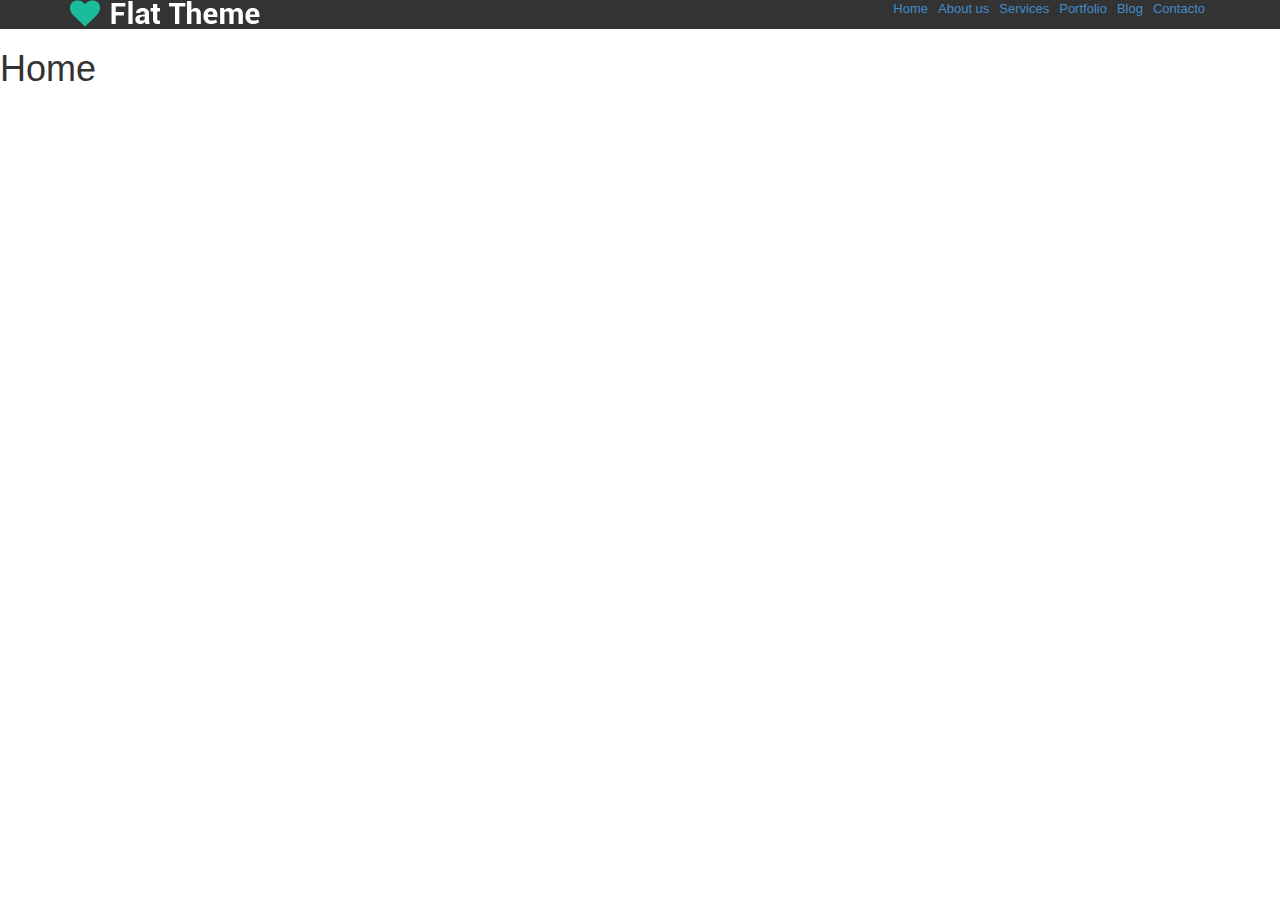
<file: index.html>
<!DOCTYPE html><html><head><meta charset="utf-8"><meta http-equiv="X-UA-Compatible" content="IE=edge"><meta name="viewport" content="width=device-width, initial-scale=1"><link href="css/bootstrap.min.css" rel="stylesheet"><link href="css/font-awesome.min.css" rel="stylesheet"><link href="css/main.css" rel="stylesheet"><script src="js/jquery.js"></script><script src="js/bootstrap.min.js"></script><script src="js/main.js"></script><title>Titulo de articulo</title></head><body><div class="header"><div class="container"><a href="#"><img src="images/logo.png"></a><ul class="list-inline list-unstyled pull-right"><li><a href="index.html">Home</a></li><li><a href="about-us.html">About us</a></li><li><a href="services.html">Services</a></li><li><a href="portfolio.html">Portfolio</a></li><li><a href="blog.html">Blog</a></li><li><a href="contacto.html">Contacto</a></li></ul></div></div><h1>Home</h1></body></html>
</file>
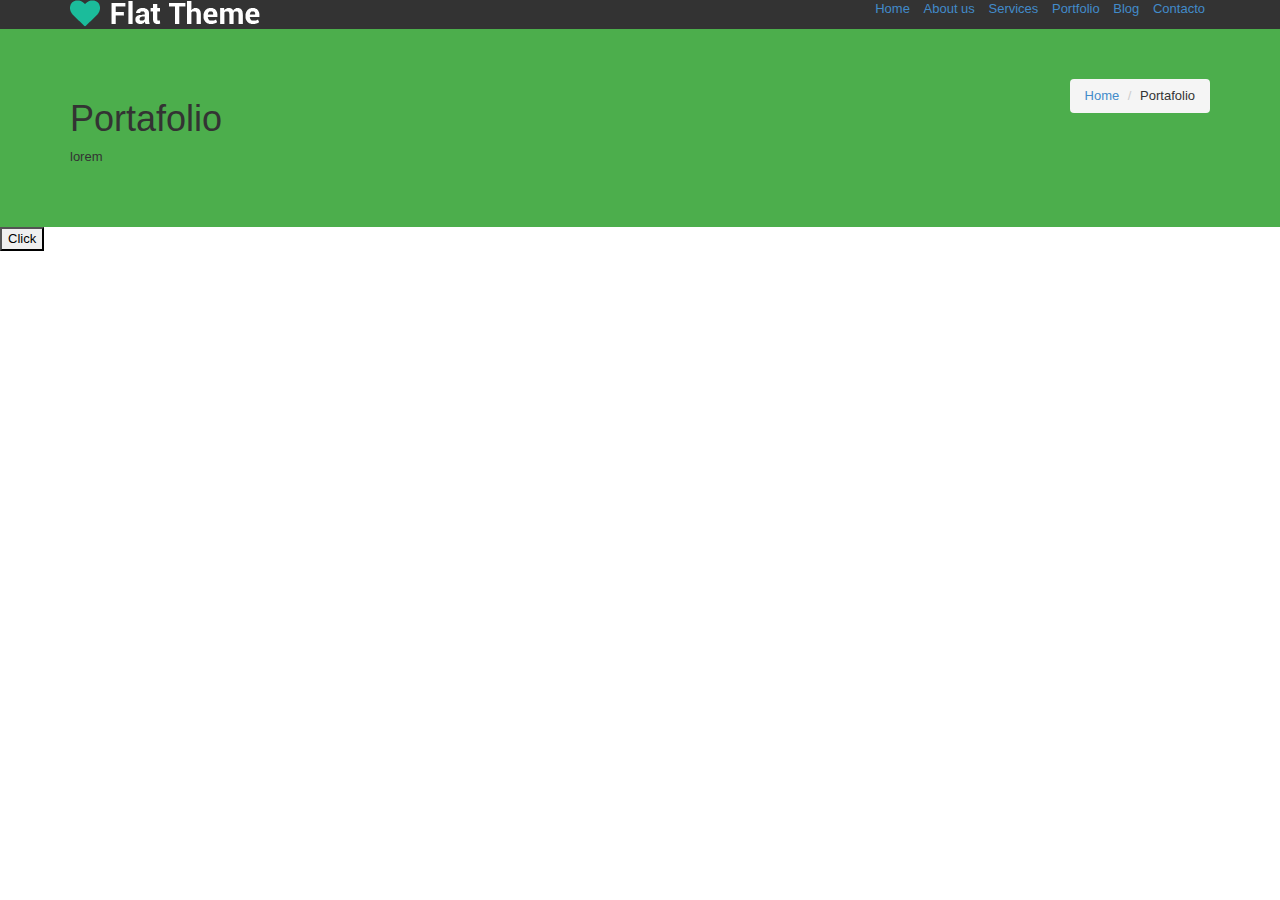
<file: portfolio.html>
<!DOCTYPE html>
<html>
<head>
	<meta charset="utf-8">
	<meta http-equiv="X-UA-Compatible" content="IE=edge">
	<meta name="viewport" content="width=device-width, initial-scale=1">
	<link href="css/bootstrap.min.css" rel="stylesheet">
	<link href="css/font-awesome.min.css" rel="stylesheet">
	<link href="css/main.css" rel="stylesheet">
	<script src="js/jquery.js"></script>
	<script src="js/bootstrap.min.js"></script>
	<script src="js/main.js"></script>
	<title>Titulo de articulo</title></head>
<body>
<div class="header">
	<div class="container"><a href="#"><img src="images/logo.png"></a>
		<ul class="list-inline list-unstyled pull-right">
			<li><a href="index.html">Home</a></li>
			<li><a href="about-us.html">About us</a></li>
			<li><a href="services.html">Services</a></li>
			<li><a href="portfolio.html">Portfolio</a></li>
			<li><a href="blog.html">Blog</a></li>
			<li><a href="contacto.html">Contacto</a></li>
		</ul>
	</div>
</div>
<div class="barra">
	<div class="container">
		<div class="pull-right">
			<ol class="breadcrumb">
				<li><a>Home</a></li>
				<li>Portafolio</li>
			</ol>
		</div>
		<h1>Portafolio</h1>
		<p>lorem</p></div>
</div>
<button class="button">Click</button>
</body>
</html>
</file>
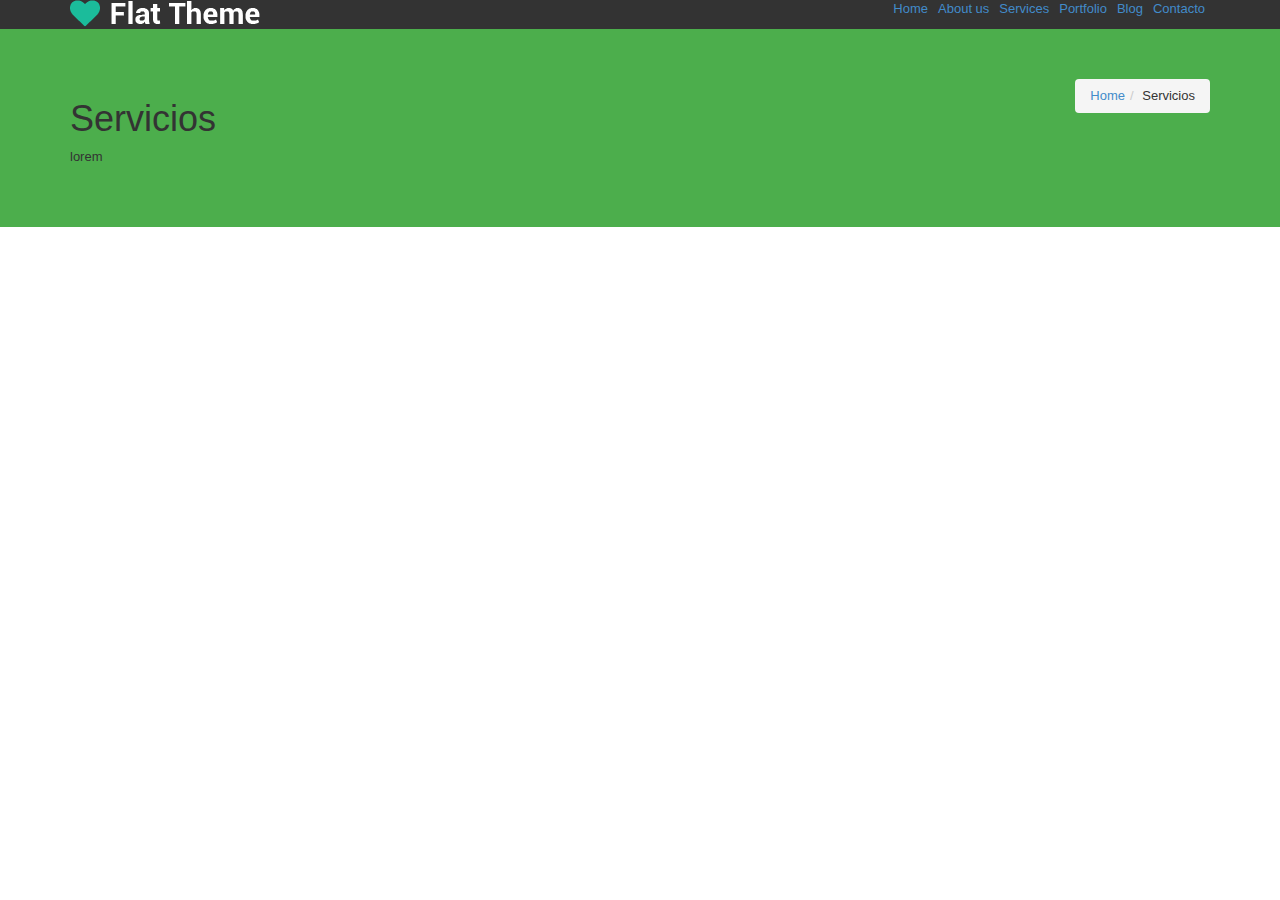
<file: services.html>
<!DOCTYPE html><html><head><meta charset="utf-8"><meta http-equiv="X-UA-Compatible" content="IE=edge"><meta name="viewport" content="width=device-width, initial-scale=1"><link href="css/bootstrap.min.css" rel="stylesheet"><link href="css/font-awesome.min.css" rel="stylesheet"><link href="css/main.css" rel="stylesheet"><script src="js/jquery.js"></script><script src="js/bootstrap.min.js"></script><script src="js/main.js"></script><title>Titulo de articulo</title></head><body><div class="header"><div class="container"><a href="#"><img src="images/logo.png"></a><ul class="list-inline list-unstyled pull-right"><li><a href="index.html">Home</a></li><li><a href="about-us.html">About us</a></li><li><a href="services.html">Services</a></li><li><a href="portfolio.html">Portfolio</a></li><li><a href="blog.html">Blog</a></li><li><a href="contacto.html">Contacto</a></li></ul></div></div><div class="barra"><div class="container"><div class="pull-right"><ol class="breadcrumb"><li><a>Home</a></li><li>Servicios</li></ol></div><h1>Servicios</h1><p>lorem</p></div></div></body></html>
</file>
<file: css/main.css>
body {
  color: #333;
  font-family: Roboto, sans-serif;
  font-size: 13px; }

.header {
  background: #333;
  color: #FFF; }

.list-menu {
  list-style: none;
  margin: 0;
  padding: 0; }
  .list-menu li {
    display: inline-block; }
  .list-menu a {
    padding: 5px 10px; }
    .list-menu a :hover {
      background: #000; }

.barra {
  background: #4cae4c;
  padding: 50px 0; }

/*# sourceMappingURL=main.css.map */
</file>
